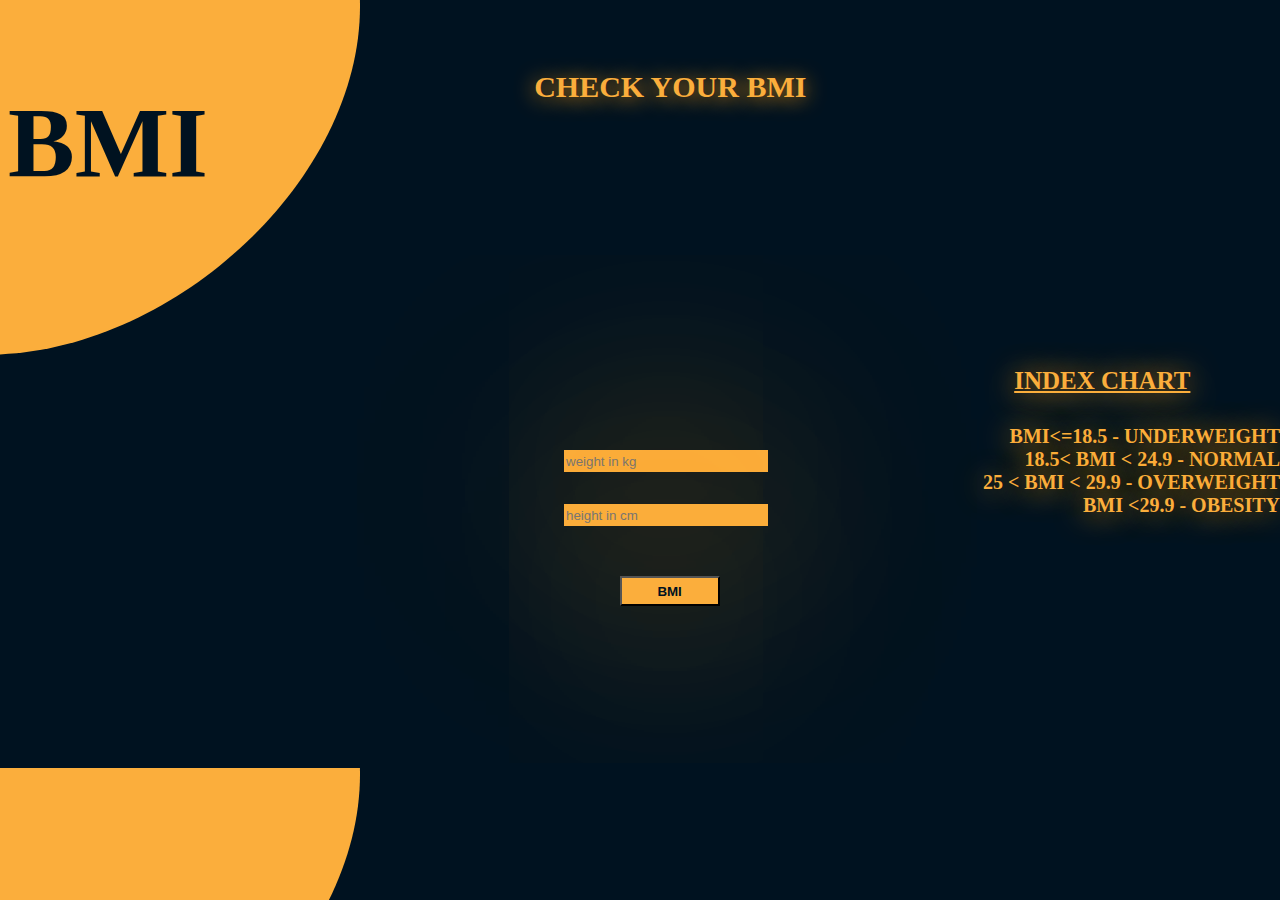
<file: index.html>
<!DOCTYPE html>
<html lang="en">
<head>
    <meta charset="UTF-8">
    <meta http-equiv="X-UA-Compatible" content="IE=edge">
    <meta name="viewport" content="width=device-width, initial-scale=1.0">
    <title>BMI</title>
    <link rel="stylesheet" href="bmi2.css">
    
</head>
<body>
    <h1>BMI</h1>
    <form >
        <input type="number" name="weight" id="i1" placeholder="weight in kg">
        <input type="number" name="height" id="i2" placeholder="height in cm">
        <button name="BMI" id="b1"><b>BMI</button>

    </form>
    <script src="https://cdnjs.cloudflare.com/ajax/libs/jquery/3.6.4/jquery.min.js"></script>

    <script src="bmi2.js"></script>
    <h2 id="b2">CHECK YOUR BMI </h2>
    <!-- <h2 id="a2">das</h2> -->
    <h3><u>INDEX CHART</h3>
    <p>
        BMI<=18.5 - UNDERWEIGHT <br>
        18.5< BMI < 24.9 - NORMAL <br>
        25 < BMI < 29.9 - OVERWEIGHT <br>
        BMI <29.9 - OBESITY

    </p>
</body>
</html>
</file>
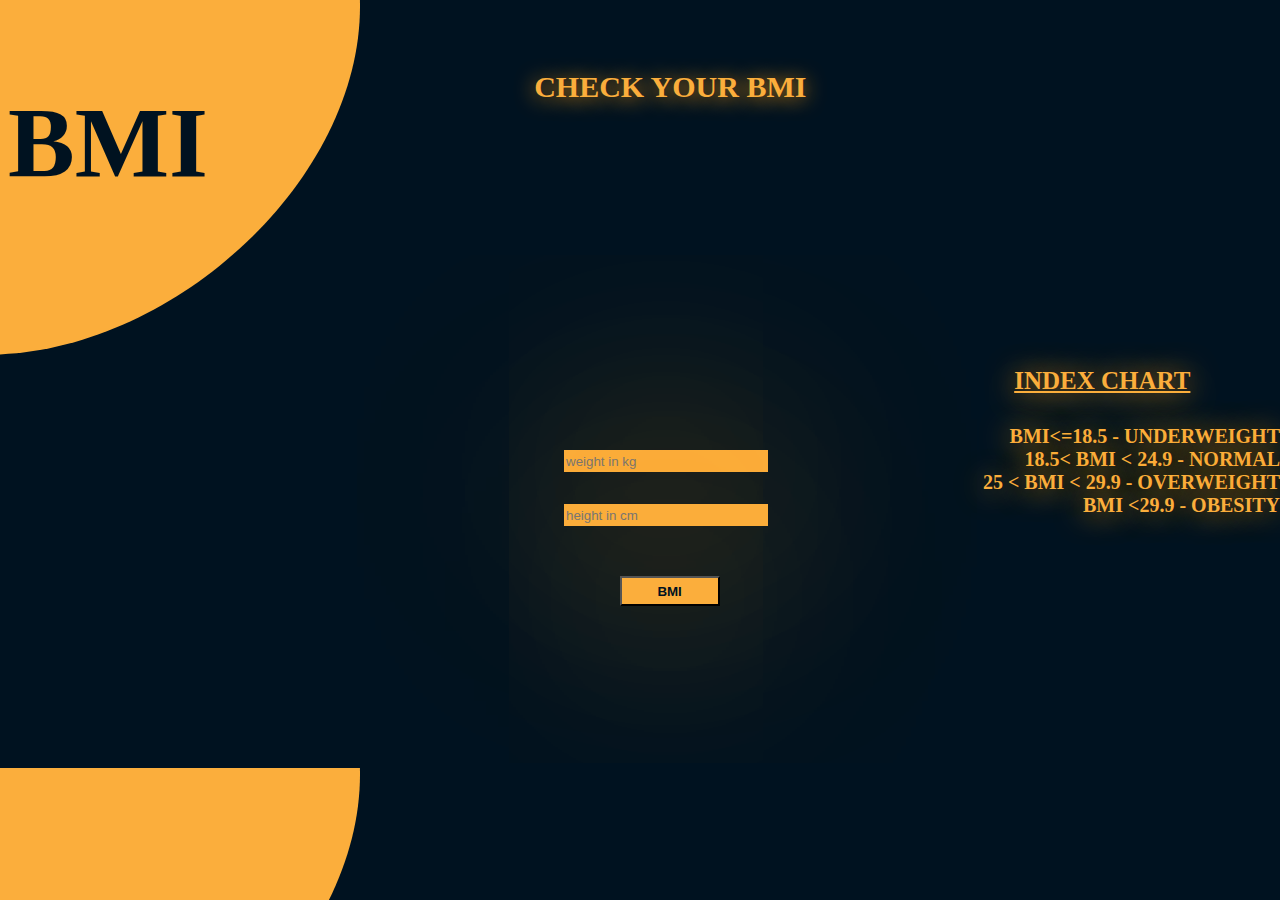
<file: bmi2.html>
<!DOCTYPE html>
<html lang="en">
<head>
    <meta charset="UTF-8">
    <meta http-equiv="X-UA-Compatible" content="IE=edge">
    <meta name="viewport" content="width=device-width, initial-scale=1.0">
    <title>BMI</title>
    <link rel="stylesheet" href="bmi2.css">
    
</head>
<body>
    <h1>BMI</h1>
    <form >
        <input type="number" name="weight" id="i1" placeholder="weight in kg">
        <input type="number" name="height" id="i2" placeholder="height in cm">
        <button name="BMI" id="b1"><b>BMI</button>

    </form>
    <script src="https://cdnjs.cloudflare.com/ajax/libs/jquery/3.6.4/jquery.min.js"></script>

    <script src="bmi2.js"></script>
    <h2 id="b2">CHECK YOUR BMI </h2>
    <!-- <h2 id="a2">das</h2> -->
    <h3><u>INDEX CHART</h3>
    <p>
        BMI<=18.5 - UNDERWEIGHT <br>
        18.5< BMI < 24.9 - NORMAL <br>
        25 < BMI < 29.9 - OVERWEIGHT <br>
        BMI <29.9 - OBESITY

    </p>
</body>
</html>
</file>
<file: bmi2.css>
body{
    background-image: url("blob-haikei\ \(1\).svg   ");
}
h1{
  position: absolute;
  top: 2%;
  color: #001220;
  font-size: 100px;  
}
#i1{
    position: absolute;
    top: 50%;
    right: 40%;
    background-color: #FBAE3C;
    color: #001220 ;
    border: none;
    width: 200px;
    height: 20px;
    box-shadow: #ee9510 0px 5px 230px;
}

#i2{
    position: absolute;
    top: 56%;
    right: 40%;
    box-shadow: #ee9510 0px 5px 230px;
    background-color: #FBAE3C;
    color: #001220 ;
    border: none;
    width: 200px;
    height: 20px;
}
#b1{
    width: 100px;
    height: 30px;
    position: absolute;
    top: 64%;
    color: #001220;
    right: 43%;
    background-color: #FBAE3C;
    margin-left: 150px;
    margin-right: 10px;
    box-shadow: #ee9510 0px 5px 230px;
    
    

}
#b2{
    color: #FBAE3C;
    position: absolute;
    top: 5%;
    text-shadow: #ee9510 0px 2px 20px;
    right: 37%;
    font-size: 30px;
}
#a2{
    color: wheat;
    position: absolute;
    top: 5%;
    text-align: right;
    text-shadow: #ee9510 0px 2px 20px;
    right: 40%;
    
}
.clicked{
    color: black;
    background-color: red;
}
h3{
    
    color: #FBAE3C;
    
    position: absolute;
    text-shadow: #ee9510 0px 2px 30px;
    top: 38%;
    right: 7%;
    font-size: 25px;
}
P{
    color: #FBAE3C;
    text-align: right;
    position: absolute;
    text-shadow: #ee9510 0px 2px 30px;
    top: 45%;
    right: 0%;
    font-size: 20px;
}
</file>
